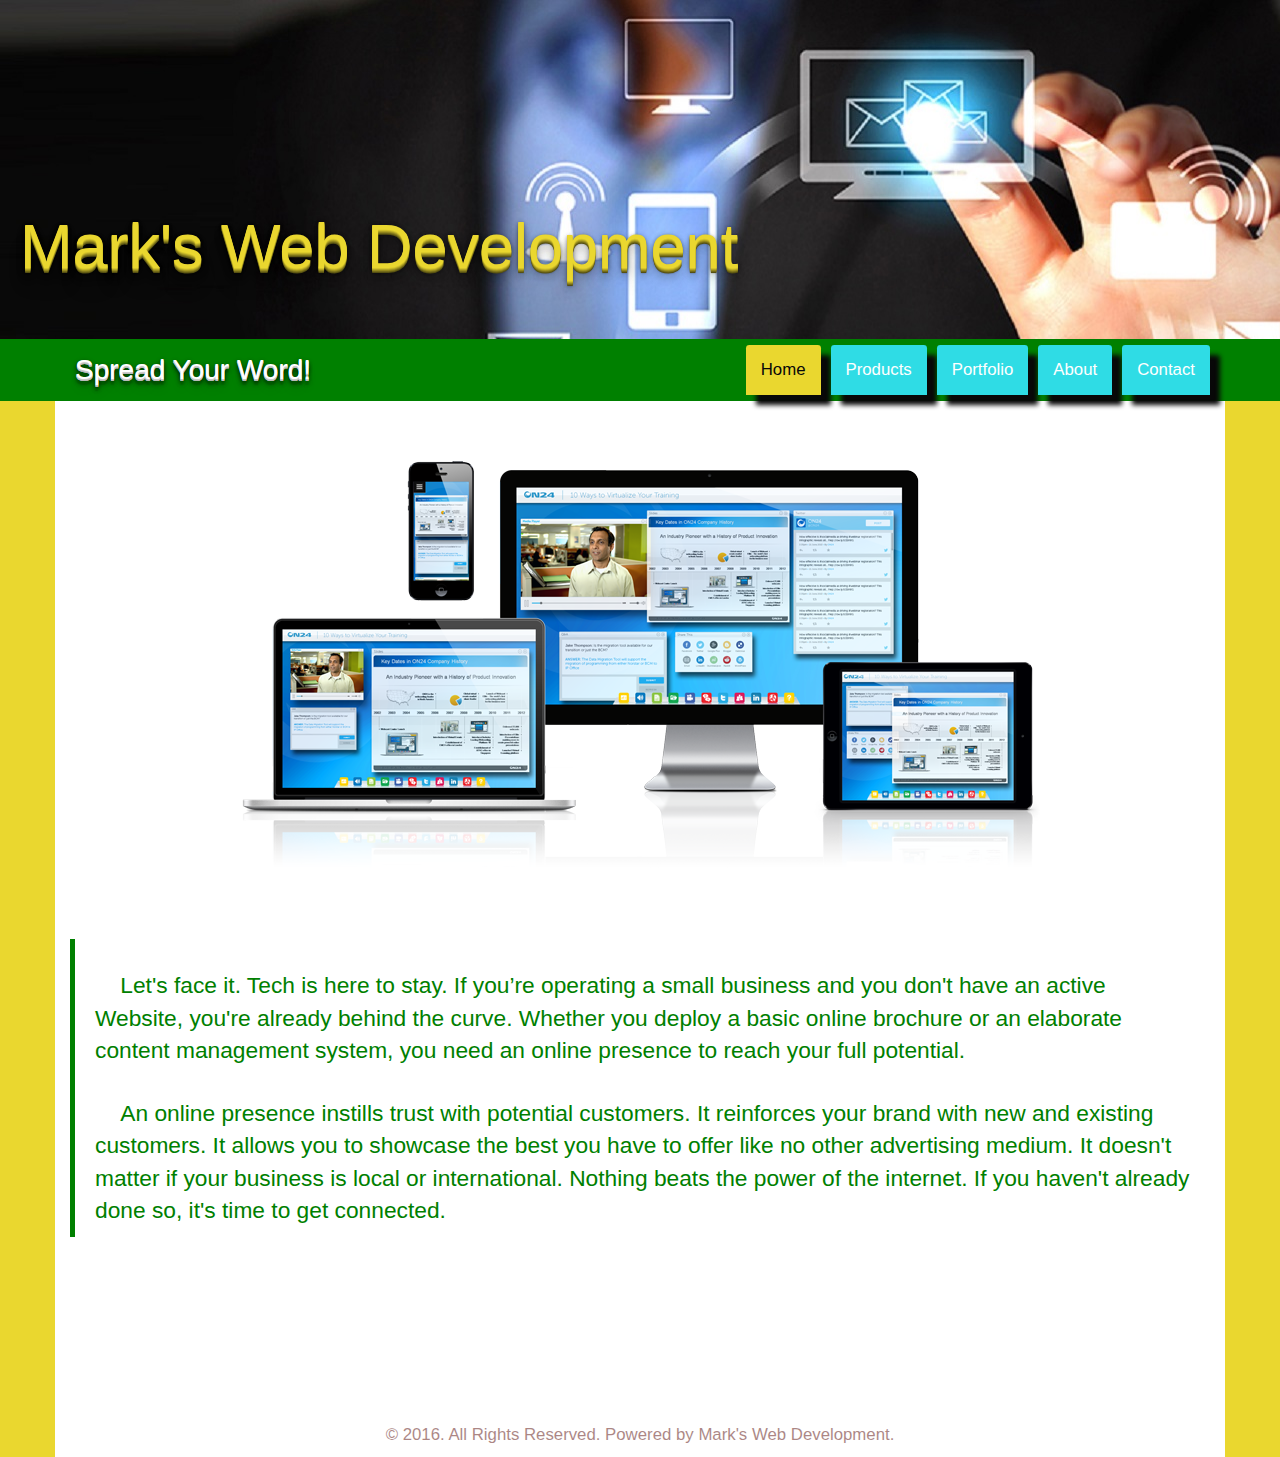
<file: index.html>
<!DOCTYPE html >
<html lang="en-us">
<head>
	<title>Mark's Web Development - Home</title>
	<meta charset="utf-8" />
	<meta name="viewport" content="width=device-width, initial-scale=1">
	<link rel="stylesheet" type="text/css" href="css/bootstrap.min.css" />
	<link rel="stylesheet" type="text/css" href="css/styles.css" />
</head>
<body>
<div class="jumbotron">
	<h1>Mark's Web Development</h1>
</div>
<nav class="navbar navbar-inverse">
	<div class="container">
		<div class="navbar-header">			
			<button type="button" class="navbar-toggle" data-toggle="collapse" data-target="#myNavbar">
				<span class="icon-bar"></span>
				<span class="icon-bar"></span>
				<span class="icon-bar"></span> 
			</button>			
			<a href="#" class="navbar-brand">Spread Your Word!</a>				
		</div>
		<div class="collapse navbar-collapse" id="myNavbar">
			<ul class="nav navbar-nav navbar-right">
				<li class="active"><a href="#" >Home</a></li>
				<li><a href="products.php">Products</a></li>
				<li><a href="portfolio.html">Portfolio</a></li>
				<li><a href="about.html">About</a></li>
				<li><a href="contact.php">Contact</a></li>
			</ul>
		</div>		
	</div>
</nav>
<div class="container" id="main">		
	<div class="row">
		<div class="container col-md-12">
			<img class="img-responsive" id="homeImage" src="images/devices2.png" alt="computer devices"/>
		</div>		
		<div id="home" class="col-md-12">			
			<blockquote><p>&nbsp;&nbsp;&nbsp;&nbsp;Let's face it. Tech is here to stay. If you’re operating a small business and you don't have an active Website, you're already behind the curve. Whether you deploy a basic online brochure or an elaborate content management system, you need an online presence to reach your full potential.</p> 
			<p>&nbsp;&nbsp;&nbsp;&nbsp;An online presence instills trust with potential customers. It reinforces your brand with new and existing customers. It allows you to showcase the best you have to offer like no other advertising medium. It doesn't matter if your business is local or international. Nothing beats the power of the internet. If you haven't already done so, it's time to get connected.</p></blockquote>			
		</div>	
	</div>
	<footer class="col-sm-12 copyright">
		<p>&copy; 2016. All Rights Reserved. Powered by Mark's Web Development.</p>
	</footer>	
</div>
<script src="scripts/jquery-2.2.3.min.js"></script>
<script src="scripts/bootstrap.min.js"></script>
</body>
</html>
</file>
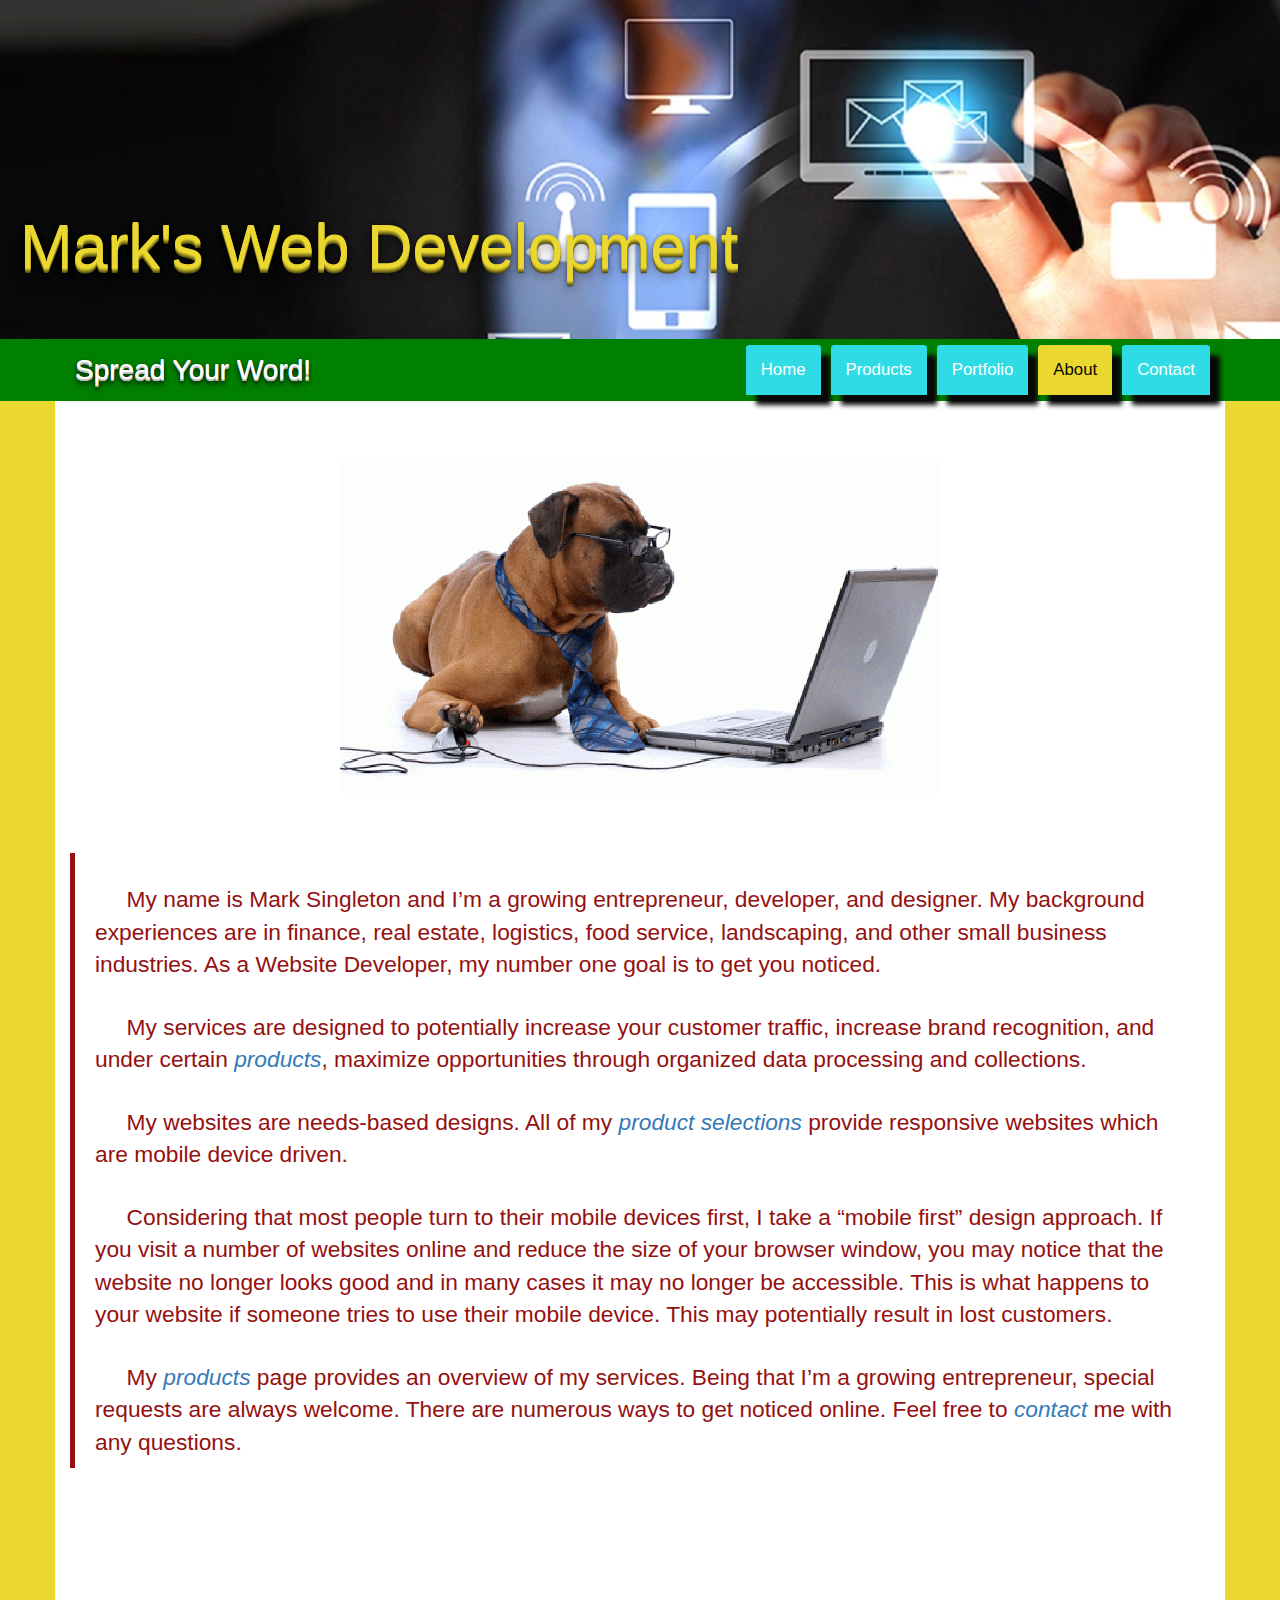
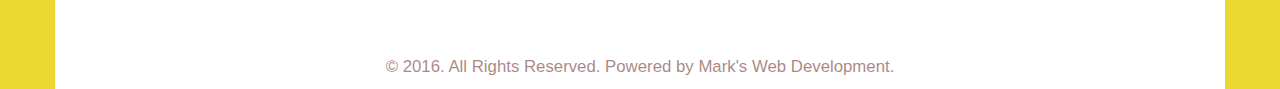
<file: about.html>
<!DOCTYPE html>
<html lang="en-us">
<head>
	<title>Mark's Web Development - About</title>
	<meta charset="utf-8" />
	<meta name="viewport" content="width=device-width, initial-scale=1">
	<link rel="stylesheet" type="text/css" href="css/bootstrap.min.css" />
	<link rel="stylesheet" type="text/css" href="css/styles.css" />
</head>
<body>
<div class="jumbotron">
	<h1>Mark's Web Development</h1>
</div>
<nav class="navbar navbar-inverse">
	<div class="container">
		<div class="navbar-header">			
			<button type="button" class="navbar-toggle" data-toggle="collapse" data-target="#myNavbar">
				<span class="icon-bar"></span>
				<span class="icon-bar"></span>
				<span class="icon-bar"></span> 
			</button>			
			<a href="#" class="navbar-brand">Spread Your Word!</a>				
		</div>
		<div class="collapse navbar-collapse" id="myNavbar">
			<ul class="nav navbar-nav navbar-right">
				<li><a href="index.html" >Home</a></li>
				<li><a href="products.php">Products</a></li>
				<li><a href="portfolio.html">Portfolio</a></li>
				<li class="active"><a href="#">About</a></li>
				<li><a href="contact.php">Contact</a></li>
			</ul>
		</div>		
	</div>
</nav>
<div class="container" id="main">		
	<div class="row">
		<div class="container col-md-12">
			<img class="img-responsive" id="aboutImage" src="images/dog2.gif" alt="dog on computer"/>
		</div>		
		<div id="about" class="col-md-12">			
			<blockquote><p>&nbsp;&nbsp;&nbsp;&nbsp; My name is Mark Singleton and I’m a growing entrepreneur, developer, and designer. My background experiences are in finance, real estate, logistics, food service, landscaping, and other small business industries. As a Website Developer, my number one goal is to get you noticed.</p>
			<p>&nbsp;&nbsp;&nbsp;&nbsp; My services are designed to potentially increase your customer traffic, increase brand recognition, and under certain <em><a href="products.php">products</a></em>, maximize opportunities through organized data processing and collections.</p>
			<p>&nbsp;&nbsp;&nbsp;&nbsp; My websites are needs-based designs. All of my <em><a href="products.php">product selections </a></em>provide responsive websites which are mobile device driven.</p>
			<p>&nbsp;&nbsp;&nbsp;&nbsp; Considering that most people turn to their mobile devices first, I take a “mobile first” design approach. If you visit a number of websites online and reduce the size of your browser window, you may notice that the website no longer looks good and in many cases it may no longer be accessible. This is what happens to your website if someone tries to use their mobile device. This may potentially result in lost customers.</p>
			<p>&nbsp;&nbsp;&nbsp;&nbsp; My <em><a href="products.php">products</a></em> page provides an overview of my services. Being that I’m a growing entrepreneur, special requests are always welcome. There are numerous ways to get noticed online. Feel free to <em><a href="contact.php">contact</a></em> me with any questions.</p></blockquote>			
		</div>	
	</div>
	<footer class="col-sm-12 copyright">
		<p>&copy; 2016. All Rights Reserved. Powered by Mark's Web Development.</p>
	</footer>	
</div>
<script src="scripts/jquery-2.2.3.min.js"></script>
<script src="scripts/bootstrap.min.js"></script>
</body>
</html>
</file>
<file: css/styles.css>
/*
Table of Contents
_____________________________________
- General Contents
- Typography
- Header & Navigation
- Images & Media
- Footer
- Table
*/
/*
General Contents
_____________________________________
*/
body {background-color: #EAD72F;	font-family: Georgia, sans-serif;}
section {height: 100%;}
.jumbotron {background-image: url("../images/jumbo2.jpg");margin-bottom: 0px;text-align: left; padding-top: 15%;}
#main {background-color: #fff;}
#home blockquote {margin-top: 30px;border-left: 5px solid green;}
#about blockquote {margin-top: 30px;border-left: 5px solid #951010;}
#homeImage, #aboutImage, #productsImage, #contactImage {margin-top: 60px; margin-left: auto; margin-right: auto; margin-bottom: 30px;}
textarea {padding-left: 5px;}
#portfolio {margin-top: 60px;}
#portfolio div {padding: 15px;}
/*
Typography
_____________________________________
*/
.jumbotron h1 {padding-left: 20px;color: #EAD72F;text-shadow: #D5C42B 0 1px 0,#B5A625 0 2px 0,#95891E 0 3px 0,#746B18 0 4px 0, 
	#554F12 0 5px 0,rgba(0,0,0,.1) 0 6px 1px,rgba(0,0,0,.1) 0 0 5px,rgba(0,0,0,.3) 0 1px 3px,rgba(0,0,0,.15) 0 3px 5px,rgba(0,0,0,.2) 
	0 5px 10px,rgba(0,0,0,.2) 0 10px 10px,rgba(0,0,0,.1) 0 20px 20px;}
ul {color: green;}
ul li a {color: green;}
#home blockquote p {padding-top: 20px;font-size: 1.3em;color: green;}
#about blockquote p {padding-top: 20px;font-size: 1.3em;color: #951010;}
h2 {color: green;}
div#contact p {color: #951010; font-size: 1.20em;}
.btn {background: #23ad33;background-image: -webkit-linear-gradient(top, #23ad33, #0d420f);
  background-image: -moz-linear-gradient(top, #23ad33, #0d420f);
  background-image: -ms-linear-gradient(top, #23ad33, #0d420f);
  background-image: -o-linear-gradient(top, #23ad33, #0d420f);
  background-image: linear-gradient(to bottom, #23ad33, #0d420f);
  -webkit-border-radius: 5;-moz-border-radius: 5;border-radius: 5px;
  -webkit-box-shadow: 4px 5px 6px #666666;-moz-box-shadow: 4px 5px 6px #666666;
  box-shadow: 4px 5px 6px #666666;font-family: Georgia, sans-serif;
  color: #ffffff;font-size: 20px;padding: 10px 20px 10px 20px;text-decoration: none;}
.btn:hover {background: #e9d92f;background-image: -webkit-linear-gradient(top, #e9d92f, #85791b);
  background-image: -moz-linear-gradient(top, #e9d92f, #85791b);
  background-image: -ms-linear-gradient(top, #e9d92f, #85791b);
  background-image: -o-linear-gradient(top, #e9d92f, #85791b);
  background-image: linear-gradient(to bottom, #e9d92f, #85791b);
  text-decoration: none;}
/*
Header & Navigation
_____________________________________
*/
.navbar-nav {padding-top: 5px;}
.navbar-inverse .navbar-toggle .icon-bar {background-color: #EAD72F;}
.nav, .navbar-inverse .navbar-brand, .navbar-inverse {background-color: green;border-color: transparent;border-radius: 0px;}
.navbar-inverse {	border-color: transparent;border-radius: 0px;margin-bottom: 0px;}
.navbar-inverse .navbar-brand, .navbar-inverse .navbar-brand:focus, .navbar-inverse .navbar-brand:hover {color: #fff;text-shadow: #ccc 0 1px 0,#c9c9c9 0 1px 0,#bbb 0 2px 0,#b9b9b9 0 2px 0, 
	#aaa 0 2px 0,rgba(0,0,0,.1) 0 6px 1px,rgba(0,0,0,.1) 0 0 5px,rgba(0,0,0,.3) 0 1px 3px,rgba(0,0,0,.5) 0 3px 5px, rgba(0,0,0,.2) 0 5px 5px,rgba(0,0,0,.2) 0 5px 5px,rgba(0,0,0,.1) 0 10px 10px;
	float: left;height: 60px;padding: 20px 20px;font-size: 2.0em;line-height: 20px;}
.navbar-inverse .navbar-nav>.active>a, .navbar-inverse .navbar-nav>.active>a:focus, .navbar-inverse .navbar-nav>.active>a:hover {color: #fff;background-color: #2FDCE5;}
.navbar-inverse .navbar-nav>.active>a {color: #080808;background-color: #EAD72F;border-top-left-radius: .2em;border-top-right-radius: .2em;}
.navbar-inverse .navbar-nav>li>a {color: #fff;background-color: #2FDCE5;box-shadow: 10px 10px 5px #080808;font-size: 1.2em;border-top-left-radius: .2em;border-top-right-radius: .2em;margin-left: 10px;}
.navbar-inverse .navbar-nav>li>a:focus, .navbar-inverse .navbar-nav>li>a:hover {color: black;background-color: #EAD72F;}
/*
Table
_____________________________________
*/
table#products {margin-top: 60px;box-shadow: 10px 10px 5px #080808;}
table {font-family: Georgia, sans-serif;font-size: 1.5em;border-collapse: collapse;width: 100%;}
td, th {border: 1px solid #dddddd;text-align: left;padding: 5px;}
tr:nth-child(even) {background-color: green;color: #fff;}
th {background-color: #fff;color: green;}
td:nth-child(2), td:nth-child(3), td:nth-child(4), td:nth-child(5), th {text-align: center;}
/*
Footer
_____________________________________
*/
.copyright p {opacity: 0.5; text-align: center; color: #5c0f0c; font-size: 1.20em; padding-top: 15%;}
/*
Images & Media
_____________________________________
*/
@media (max-width: 991px) {.navbar-inverse .navbar-nav>li>a {font-size: .95em;}}
@media (max-width: 767px){	
	#main {background-color: #fff;}	
	#home blockquote p, #about blockquote p {padding-top: 10px;font-size: .9em;color: black;}	
	.navbar-inverse .navbar-brand, .navbar-inverse .navbar-brand:focus, .navbar-inverse .navbar-brand:hover {font-size: 1.30em;}
	.navbar-inverse .navbar-nav>li>a {background-color: #080808;box-shadow: none;}
	.navbar-inverse .navbar-nav>li>a:focus, .navbar-inverse .navbar-nav>li>a:hover {color: #fff;background-color: #2FDCE5;}	
	table {font-size: 1.20em;}	
	tr:nth-child(odd) {background-color: #fff;}	
	th {background-color: #fff;}
	}
@media (min-width: 501px){input[type=text], input[type=email] {width: 424px; height: 40px; padding-left: 5px;}}
@media (max-width: 500px){
	.jumbotron h1 {font-size: 1.85em;}
	.navbar-inverse .navbar-brand, .navbar-inverse .navbar-brand:focus, .navbar-inverse .navbar-brand:hover {font-size: 1.20em;}
	footer {font-size: .7em;}
	textarea {width: 280px;}	
	input[type=text], input[type=email] {width: 280px; height: 40px; padding-left: 5px;}	
	h2 {font-size: 1.5em;}	
	.btn {font-size: 12px;}	
	table {font-size: .50em;}	
	tr:nth-child(odd) {background-color: #fff;}	
	th {background-color: #fff;}
	table#products {margin-bottom: 200px;}
	.jumbotron {background-image: url("../images/jumbo4.jpg"); padding-right: 50%; background-repeat: no-repeat;}}
</file>
